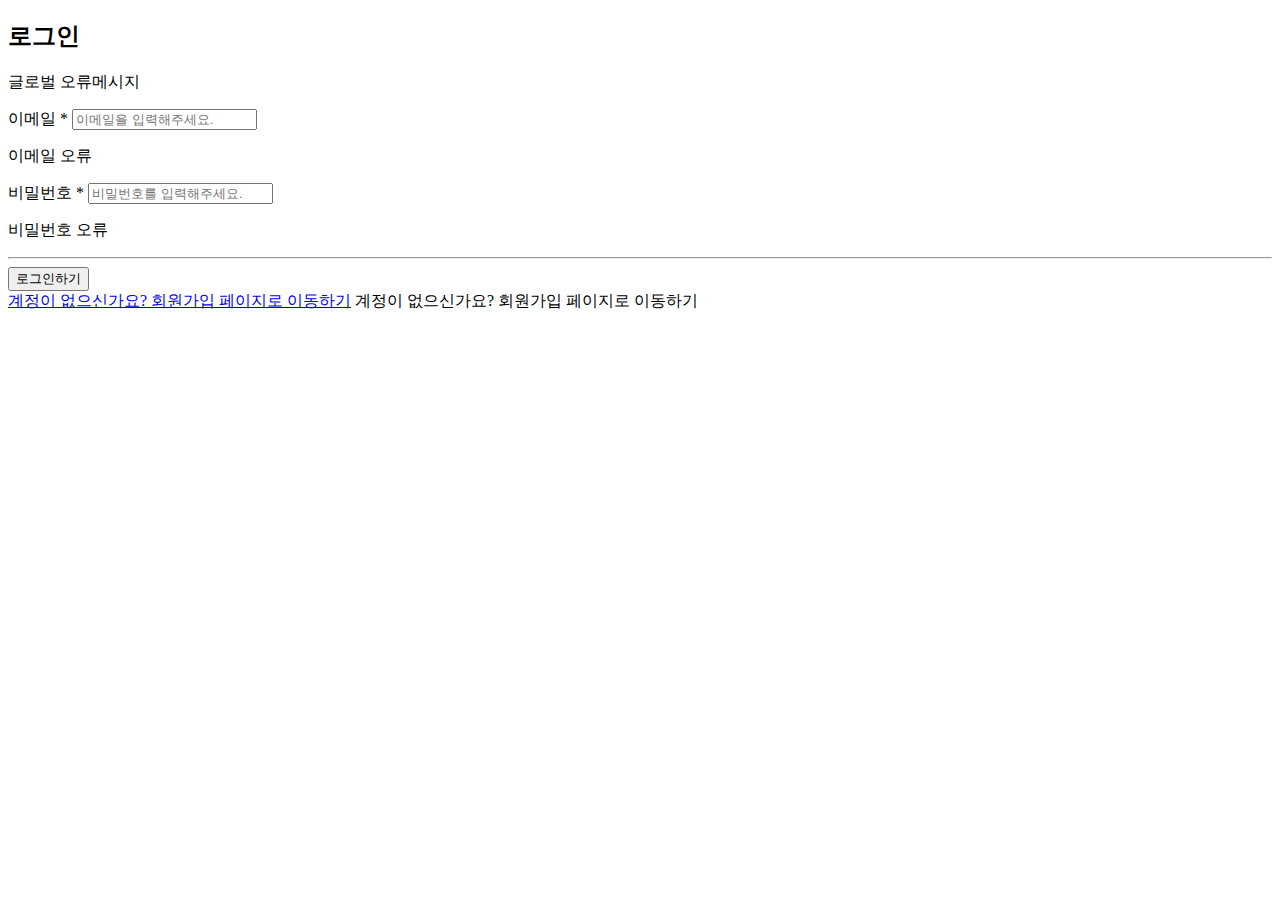
<file: src/main/resources/templates/login/loginForm.html>
<!DOCTYPE html>
<html lang="ko" xmlns:th="http://www.thymeleaf.org"
      th:replace="~{ layout/basicLayout :: basicLayout (~{::title}, ~{}, ~{}, ~{::section})}"
>
<head>
    <meta charset="UTF-8">
    <title>자유게시판 - 로그인</title>
</head>
<body>

<section>
    <div class="container mt-5">
        <div class="row">
            <div class="col-12 col-sm-10 col-md-8 col-lg-6 col-xl-4">
                <h2 class="mb-4">로그인</h2>

                <form th:action th:object="${loginDto}" method="post">

                    <div th:if="${#fields.hasGlobalErrors()}">
                        <p th:each="err : ${#fields.globalErrors()}"
                           th:text="${err}" class="text-danger">글로벌 오류메시지</p>
                    </div>

                    <div class="mb-3">
                        <label for="email" class="form-label">이메일 <span class="text-danger">*</span></label>
                        <input type="text" id="email" th:field="*{email}"
                               class="form-control w-75" placeholder="이메일을 입력해주세요.">
                        <p th:errors="*{email}" class="text-danger small mt-1">이메일 오류</p>
                    </div>
                    <div class="mb-3">
                        <label for="password" class="form-label">비밀번호 <span class="text-danger">*</span></label>
                        <input type="password" id="password" th:field="*{password}"
                               class="form-control w-75" placeholder="비밀번호를 입력해주세요.">
                        <p th:errors="*{password}" class="text-danger small mt-1">비밀번호 오류</p>
                    </div>
                    <hr class="w-75">
                    <div class="mb-3">
                        <button type="submit" class="btn btn-primary w-75">로그인하기</button>
                    </div>
                    <div class="mb-3">
                        <a th:if="${param.redirectURL == null}" href="/signup"
                           class="btn btn-link ps-0">계정이 없으신가요? 회원가입 페이지로 이동하기</a>
                        <a th:if="${param.redirectURL != null}" th:href="@{/signup(redirectURL=${param.redirectURL})}"
                           class="btn btn-link ps-0">계정이 없으신가요? 회원가입 페이지로 이동하기</a>
                    </div>
                </form>
            </div>
        </div>
    </div>
</section>

</body>
</html>
</file>
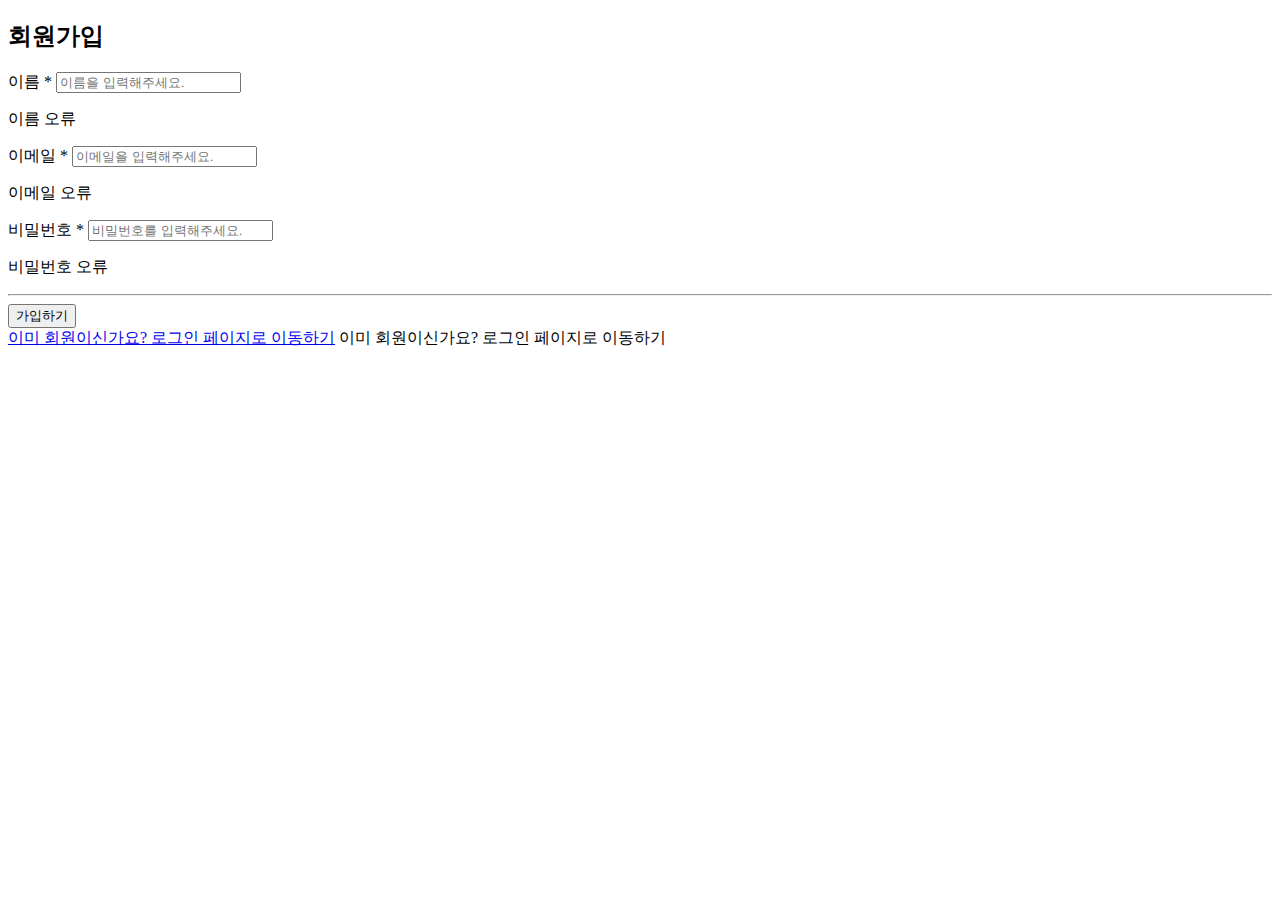
<file: src/main/resources/templates/signup/signupForm.html>
<!DOCTYPE html>
<html lang="ko" xmlns:th="http://www.thymeleaf.org"
      th:replace="~{ layout/basicLayout :: basicLayout (~{::title}, ~{}, ~{}, ~{::section})}"
>
<head>
    <meta charset="UTF-8">
    <title>자유게시판 - 회원가입</title>
</head>
<body>

<section>
    <div class="container mt-5">
        <div class="row">
            <div class="col-12 col-sm-10 col-md-8 col-lg-6 col-xl-4">
                <h2 class="mb-4">회원가입</h2>
                <form th:action th:object="${signup}" method="post">
                    <div class="mb-3">
                        <label for="name" class="form-label">이름 <span class="text-danger">*</span></label>
                        <input type="text" id="name" th:field="*{name}"
                               class="form-control w-75" placeholder="이름을 입력해주세요.">
                        <p th:errors="*{name}" class="text-danger small mt-1">이름 오류</p>
                    </div>
                    <div class="mb-3">
                        <label for="email" class="form-label">이메일 <span class="text-danger">*</span></label>
                        <input type="text" id="email" th:field="*{email}"
                               class="form-control w-75" placeholder="이메일을 입력해주세요.">
                        <p th:errors="*{email}" class="text-danger small mt-1">이메일 오류</p>
                    </div>
                    <div class="mb-3">
                        <label for="password" class="form-label">비밀번호 <span class="text-danger">*</span></label>
                        <input type="password" id="password" th:field="*{password}"
                               class="form-control w-75" placeholder="비밀번호를 입력해주세요.">
                        <p th:errors="*{password}" class="text-danger small mt-1">비밀번호 오류</p>
                    </div>
                    <hr class="w-75">
                    <div class="mb-3">
                        <button type="submit" class="btn btn-primary w-75">가입하기</button>
                    </div>
                    <div class="mb-3">
                        <a th:if="${param.redirectURL == null}" href="/login"
                           class="btn btn-link ps-0">이미 회원이신가요? 로그인 페이지로 이동하기</a>
                        <a th:if="${param.redirectURL != null}" th:href="@{/login(redirectURL=${param.redirectURL})}"
                           class="btn btn-link ps-0">이미 회원이신가요? 로그인 페이지로 이동하기</a>
                    </div>
                </form>
            </div>
        </div>
    </div>
</section>

</body>
</html>
</file>
